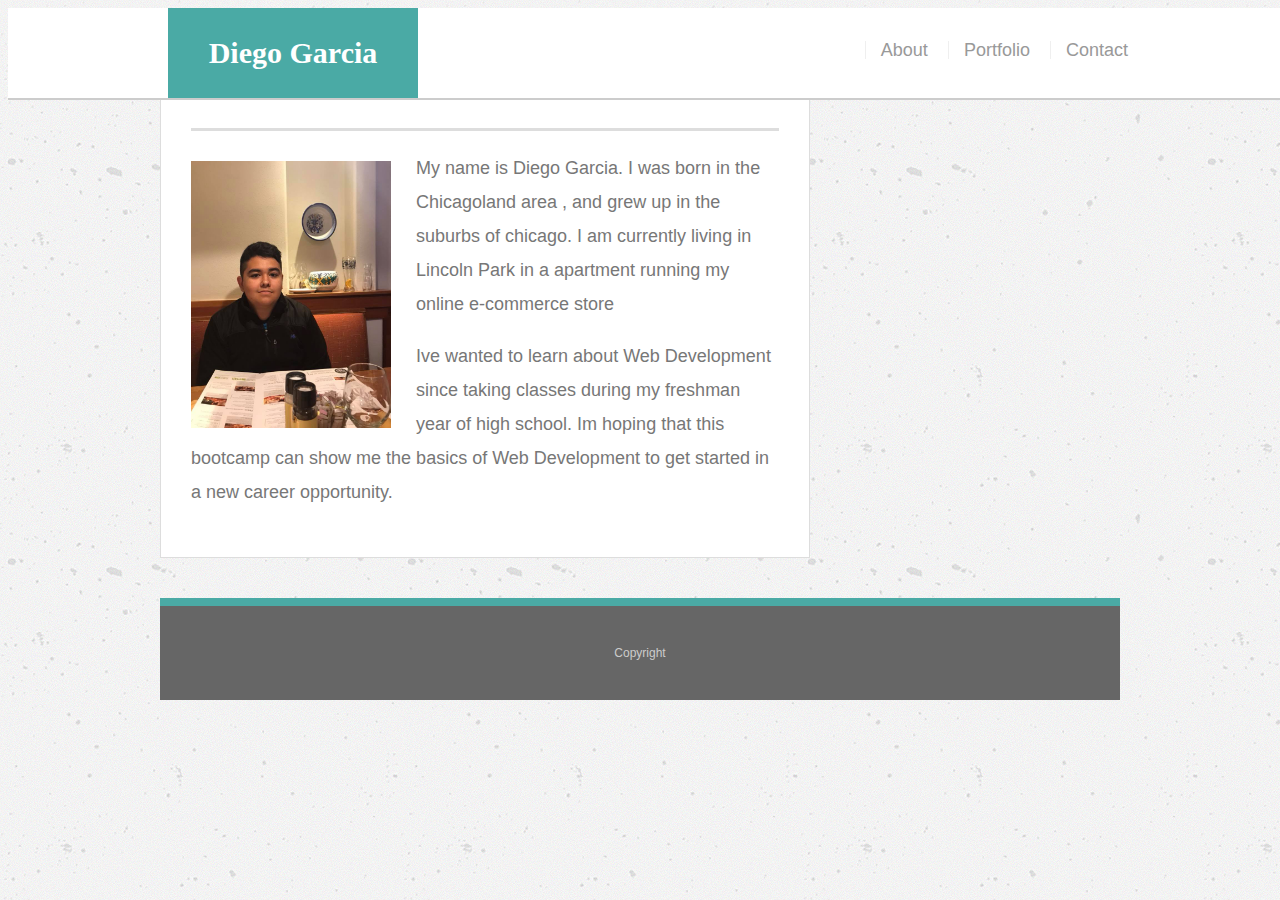
<file: index.html>
<!doctype html>
<html lang="en-us">

<head>
	<meta charset="UTF-8">
	<meta name="viewport" content="width=device-width, initial-scale=1.0">
        <meta http-equiv="X-UA-Compatible" content="ie=edge">
	<link rel="stylesheet" type="text/css" href="C:\Users\dgarc\classactivity\assets\normalize.css"/>
	<link rel="stylesheet" type="text/css" href="style.css"/>
	<title>Diego's Portfolio</title>
</head>

<body>

<header id="masterhead">
	<div class="container">
		<a href="index.html" id="logo">Diego Garcia</a>
		<nav>
			<a href="index.html">About</a>
			<a href="portfolio.html">Portfolio</a>
			<a href="contact.html">Contact</a>
		</nav>
	</div>
</header>

<div id="main-container" class="container">
	<section class="main-section">
		<h1>About Me</h1>

		<img src="dg.jpg" class="auth-image" alt="Diego">

		<p>
			My name is Diego Garcia. I was born in the Chicagoland area , and grew up in the suburbs of chicago. I am currently living in Lincoln Park in a apartment running my online e-commerce store</p>

		<p>Ive wanted to learn about Web Development since taking classes during my freshman year of high school. Im hoping that this bootcamp can show me the basics of Web Development to get started in a new career opportunity.</p>

	</section>



<footer>
	<div class="container">
		Copyright
	</div>
</footer>
</body>

</html>
</file>
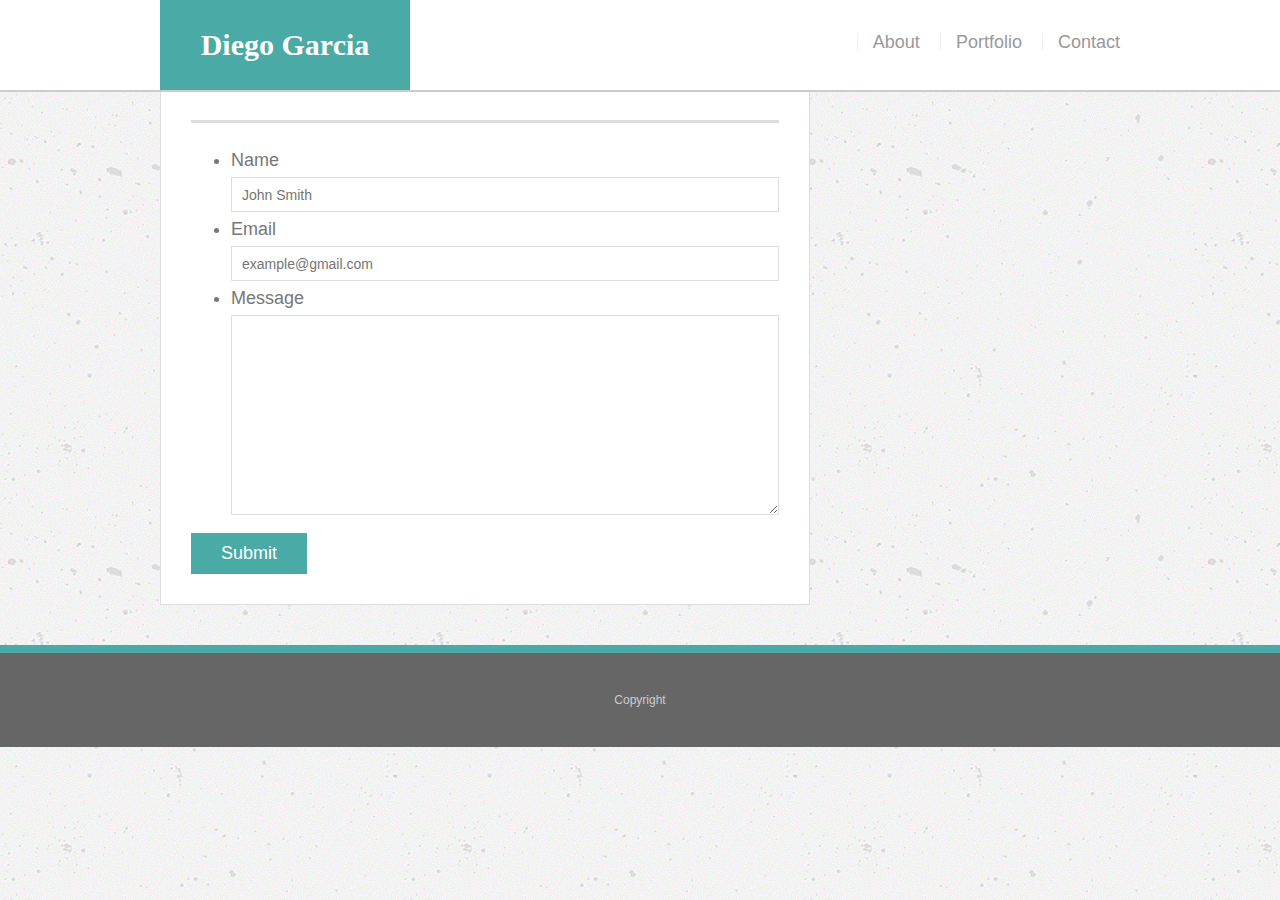
<file: contact.html>
<!doctype html>
<html lang="en-us">

<head>
    <meta charset="UTF-8">
    <meta name="viewport" content="width=device-width, initial-scale=1.0">
    <meta http-equiv="X-UA-Compatible" content="ie=edge">
    <title>Contact | Your Name</title>
    <link rel="stylesheet" type="text/css" href="normalize.css"/>
    <link rel="stylesheet" type="text/css" href="style.css"/>
</head>

<body>

<header id="masterhead">
    <div class="container">
        <a href="index.html" id="logo">Diego Garcia</a>
        <nav>
            <a href="index.html">About</a>
            <a href="portfolio.html">Portfolio</a>
            <a href="contact.html">Contact</a>
        </nav>
    </div>
</header>

<div id="main-container" class="container">
    <section class="main-section">
        <h1>Contact</h1>

        <form id="contact-form">
            <ul>
                <li>
                    <label for="name">Name</label>
                    <input type="text" id="name" name="name" placeholder="John Smith" required="required">
                </li>
                <li>
                    <label for="email">Email</label>
                    <input type="email" id="email" name="email" placeholder="example@gmail.com" required="required">
                </li>
                <li>
                    <label for="message">Message</label>
                    <textarea id="message" name="message" required="required"></textarea>
                </li>
            </ul>
            <input type="submit">
        </form>
</div>

<footer>
    <div class="container">
        Copyright
    </div>
</footer>
</body>

</html>
</file>
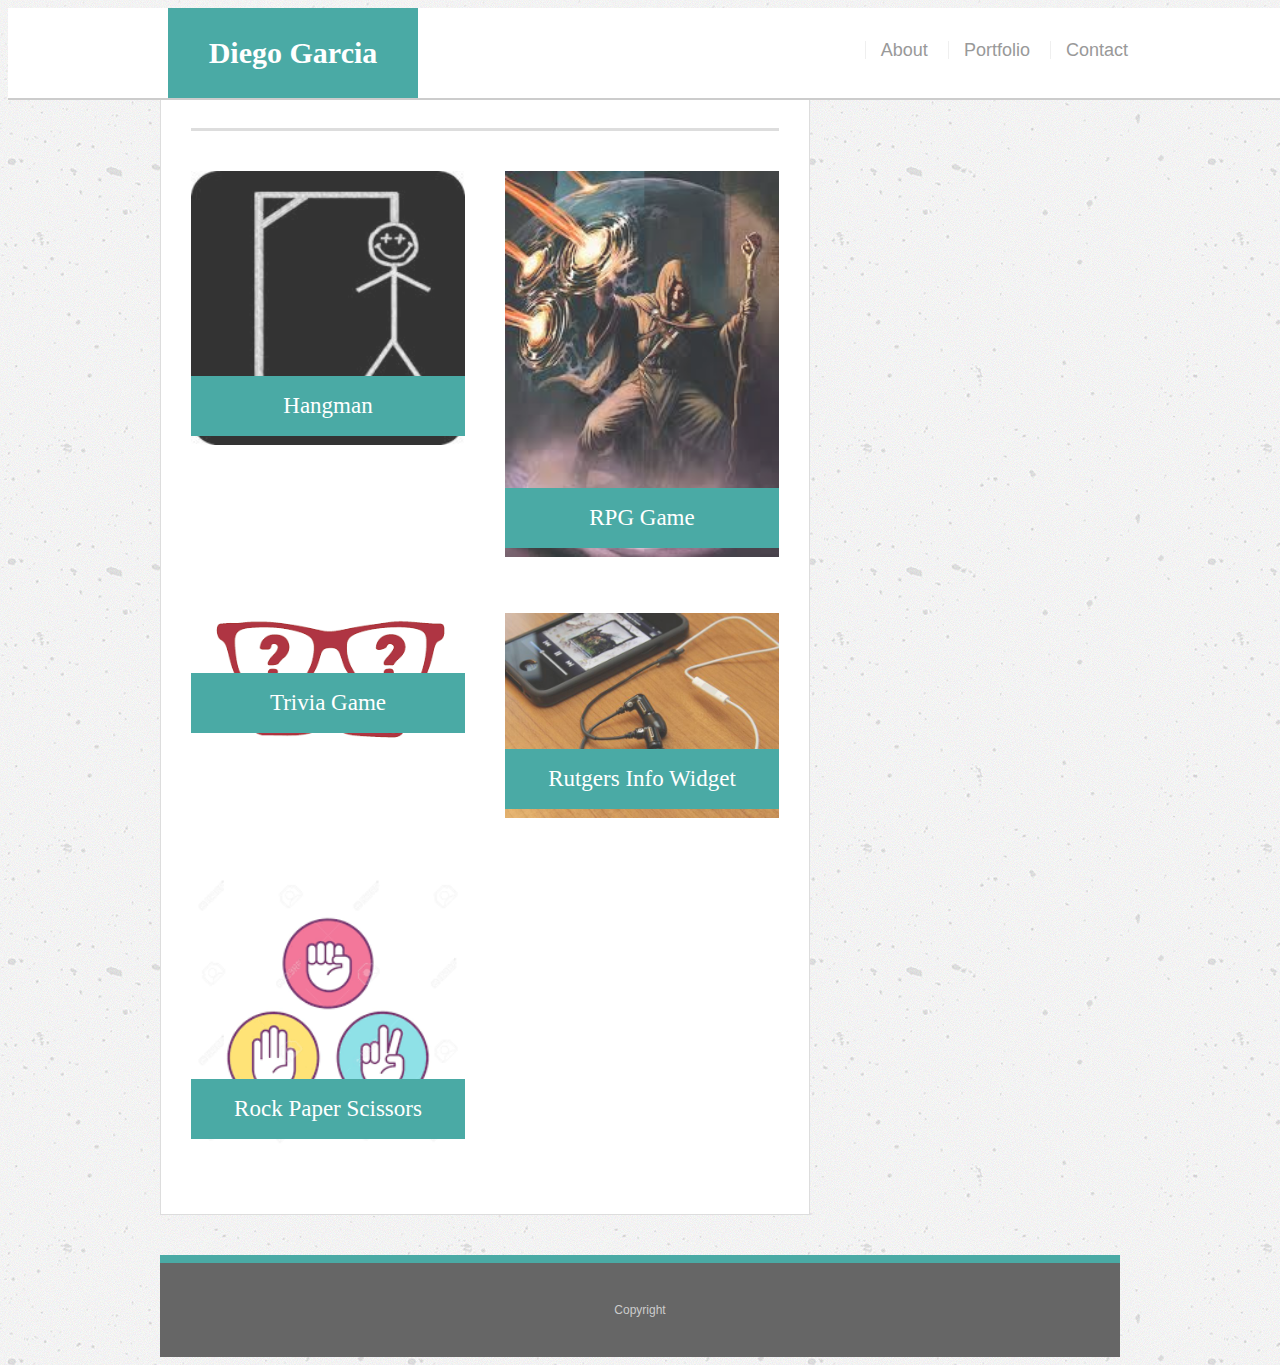
<file: portfolio.html>
<!doctype html>
<html lang="en-us">

<head>
    <meta charset="UTF-8">
    <meta name="viewport" content="width=device-width, initial-scale=1.0">
    <meta http-equiv="X-UA-Compatible" content="ie=edge">
    <title>Diego's Portfolio</title>
    <link rel="stylesheet" type="text/css" href="C:\Users\dgarc\classactivity\assets\normalize.css"/>
    <link rel="stylesheet" type="text/css" href="style.css"/>
</head>

<body>

<header id="masterhead">
    <div class="container">
        <a href="index.html" id="logo">Diego Garcia</a>
        <nav>
            <a href="index.html">About</a>
            <a href="portfolio.html">Portfolio</a>
            <a href="contact.html">Contact</a>
        </nav>
    </div>
</header>

<div id="main-container" class="container">
    <section class="main-section">
        <h1>Portfolio</h1>

        <div class="work">
            <img src="download.jpg" alt="hangman">

            <h3>Hangman</h3>
        </div>
        <div class="work">
            <img src="rpg.jpg" alt="RPG Game">

            <h3>RPG Game</h3>
        </div>
        <div class="work">
            <img src="Trivia.png" alt="Trivia Game">

            <h3>Trivia Game</h3>
        </div>
        <div class="work">
            <img src="rutgers.jpg" alt="Rutgers Info Widget">

            <h3>Rutgers Info Widget</h3>
        </div>
        <div class="work">
            <img src="RPS.png" alt="Rock Paper Scissors">

            <h3>Rock Paper Scissors</h3>
        </div>

    </section>

<footer>
    <div class="container">
        Copyright
    </div>
</footer>
</body>

</html>
</file>
<file: style.css>
body {
	font-family: Arial, "Helvetica Neue", Helvetica, sans-serif;
	font-size: 18px;
	line-height: 34px;
	color: #777;
	background: url("concrete-texture.png");
}
* {
	box-sizing: border-box;
}

/* general */

.container {
	width: 100%;
	max-width: 960px;
	margin: 0 auto;
	clear: both;
}

h1,
h2,
h3,

h1,
h2,
h3 {
	font-family: Georgia, Times, "Times New Roman", serif;
	font-weight: 700;
	color: #4aaaa5;
}

h1 {
	padding-bottom: 20px;
	font-size: 30px;
	line-height: 49px;
	border-bottom: 3px solid #ddd;
}

h2,
h3 {
	font-size: 23px;
}

/* header */

#masterhead {
    position: fixed;
    z-index: 99;
	width: 100%;
	margin: 0 0 30px;
	overflow: auto;
	color: #fff;
	background: #fff;
	border-bottom: 2px solid #ccc;
}

#logo {
	float: left;
	width: 250px;
	height: 90px;
	font-family: Georgia, Times, "Times New Roman", serif;
	font-size: 30px;
	font-weight: 700;
	line-height: 90px;
	color: #fff;
	text-align: center;
	text-decoration: none;
	background: #4aaaa5;
}

nav {
	float: right;
	margin-top: 25px;
}

nav a {
	display: inline-block;
	padding-left: 15px;
	margin-left: 15px;
	line-height: 18px;
	color: #999;
	text-decoration: none;
	border-left: 1px solid #efefef;
}


/* footer */

footer {
	padding: 30px 0;
	clear: both;
	font-size: 12px;
	color: #fff;
	color: #ccc;
	text-align: center;
	background: #666;
	border-top: 8px solid #4aaaa5;
}



/* main */

.main-container {
	padding-top: 130px;
}

.main-section {
	float: left;
	width: 100%;
	max-width: 650px;
	padding: 30px;
	margin: 0 0 40px;
	background: #fff;
	border: 1px solid #ddd;
}

/* portfolio page */

.work {
	position: relative;
	float: left;
	width: 274px;
	margin: 20px 0 25px;
	overflow: auto;
}

.work:nth-child(even) {
	margin-right: 40px;
}

.work img {
	width: 100%;
	border: 0 none;
	opacity: 0.8;
}

.work h3 {
	position: absolute;
	bottom: 20px;
	width: 100%;
	padding: 15px;
	margin-bottom: 0;
	font-weight: 300;
	line-height: 30px;
	color: #fff;
	text-align: center;
	background: #4aaaa5;
	border-bottom: 0;
}

.auth-image {
	float: left;
	width: 200px;
	height: auto;
	margin-top: 10px;
	margin-right: 25px;
}

/* contact page */

.contact-form ul {
	margin-bottom: 20px;
}

.contact-form li {
	margin-bottom: 10px;
}

label,
input[type=text],
input[type=email],
textarea {
	display: block;
	width: 100%;
}

input[type=text],
input[type=email],
textarea {
	height: 35px;
	padding: 0 10px;
	font-size: 14px;
	border: 1px solid #ddd;
}

textarea {
	height: 200px;
}

input[type=submit] {
	padding: 10px 30px;
	font-size: 18px;
	color: #fff;
	cursor: pointer;
	background: #4aaaa5;
	border: 0 none;
}
</file>
